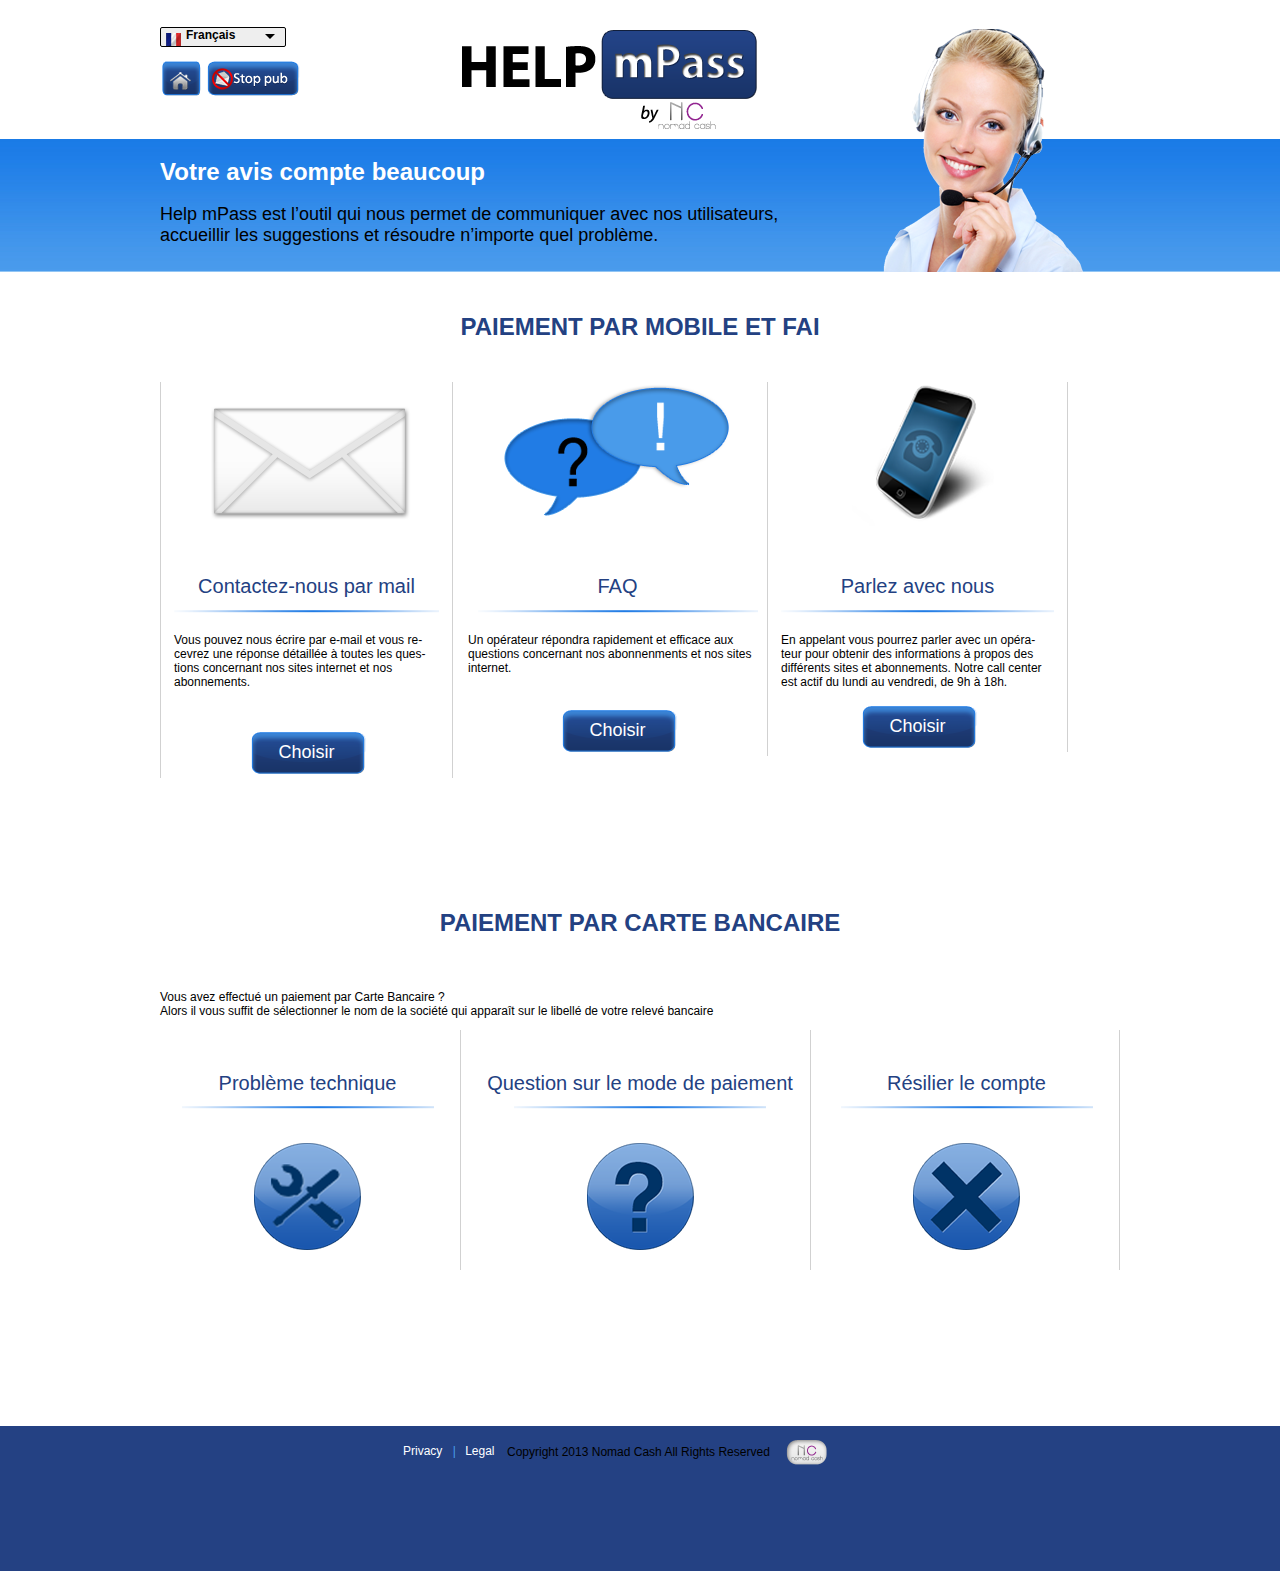
<file: mPass code new/index.html>
<!DOCTYPE html>

<!-- paulirish.com/2008/conditional-stylesheets-vs-css-hacks-answer-neither/ -->
<!--[if lt IE 7]> <html class="no-js lt-ie9 lt-ie8 lt-ie7" lang="fr"> <![endif]-->
<!--[if IE 7]>    <html class="no-js lt-ie9 lt-ie8" lang="fr"> <![endif]-->
<!--[if IE 8]>    <html class="no-js lt-ie9" lang="fr"> <![endif]-->
<!--[if gt IE 8]><!--> <html class="no-js" lang="fr"> <!--<![endif]-->

<head>
  <meta charset="utf-8" />


  <title>Help MPass</title>
  <link rel="stylesheet" href="css/style.css"  />

<!--<script type="text/javascript" src="http://maps.google.com/maps/api/js?sensor=false"></script>
  <script src="javascripts/googmal.js"></script>-->

  <!-- IE Fix for HTML5 Tags -->
  <!--[if lt IE 9]>
    <script src="http://html5shiv.googlecode.com/svn/trunk/html5.js"></script>
    <![endif]-->
    <link rel="stylesheet" href="css/lionbars.css" type="text/css" />
    <script src="js/jquery.scrollTo.js"></script>
    <script src="js/jquery.js"></script>
    <script src="js/script.js"></script>
    <!-- Se incluye la libreria de Jquery -->
    <script type="text/javascript" src="https://ajax.googleapis.com/ajax/libs/jquery/1.7.2/jquery.min.js"></script>
    <!-- Se incluye el plugin ddslick -->
    <script type="text/javascript" src="js/ddslick.js"></script>
    <!-- Se incluye el archivo que contiene los elementos para mostrar en el dropdown -->
    <script type="text/javascript" src="js/cargaDatos.js"></script>
    <script type="text/javascript">
//<![CDATA[

$(document).ready(function() {
  $("#navi a").click(function() {
    $.scrollTo($(this).attr("href"), "fast");
    return false;
  });
});

//]]>
</script>

</head>
<body>

	


  <div class="headerhaut">
    <div class="conect">
      <div class="styled-select">
        <div>

         <div id="dropdownBasico"></div>
	<!--	   <select class="select" title="Select one">
		<option><img src="img/fr.png" width="14" height="12" alt="France ">France</option>
		<option>us</option>
  </select>-->
</div>
</div>
<div class="but">
  <a href="index.html" title="Home">
    <img src="img/home.png" alt="Home" name="minim" width="43" height="39" id="minim">
  </a>

<!--<a  title="">
  <img src="img/Connexion.png" width="94" height="39" alt="Connexion">
  </a>
-->
<a  href="desinscription.html" title="Désinscription" >
  <img src="img/stop.png" width="94" height="39" alt="S'inscrire"></a>
</div>
</div>
<a href="index.html" title="help my pass">
 <img src="img/logo-helpmypass.png" width="313" height="102" alt="help my pass">
</a>
</div>

<header>

  <div class="accroche">
   <div class="texacc">
    <strong>Votre avis compte beaucoup</strong>
    <p>Help mPass est l’outil qui nous permet de communiquer avec  nos utilisateurs,<br>
     accueillir les suggestions et résoudre n’importe quel problème.</p>

   </div>

   <div class="hotesse">
     <img src="img/hotesse.png" width="200" height="244" alt="hotesse">
   </div>
 </div>




</header>


<div class="aide">

  <div class="titred">
    <strong class="paiement">Paiement par mobile et FAI</strong> 
  </div>


  <div id="choix" style="display: block;">
    <img src="img/Contat.png" alt="Contat" width="247" height="151">

    <h1>Contactez-nous par mail

      <img src="img/septitre.png" alt="séparation" width="280" height="8">

    </h1>
    <p>
      Vous pouvez nous écrire par e-mail et 
      vous recevrez une réponse détaillée à toutes 
      les questions concernant  nos sites internet et nos 
      abonnements.

    </p>

    <a  class="bymail">Choisir</a>
  </div><!-- Choix -->


  <div class="contactchat" >


    <img src="img/contatcchat.png" alt="contat par chat" width="247" height="151">

    <h1>FAQ
      <img src="img/septitre.png" alt="séparation" width="280" height="8">


    </h1>
    <p>
      Un opérateur répondra rapidement 
      et efficace  aux questions concernant nos 
      abonnenments et nos sites internet.
      </p>
	

    <a class="choisir">Choisir </a>

  </div >


  <div class="parleravec" style="display: block;">


    <img src="img/contactmail.png" alt="contat par chat" width="247" height="151">

    <h1>Parlez avec nous
      <img src="img/septitre.png" alt="séparation" width="280" height="8">


    </h1>
    <p>
      En appelant vous pourrez parler avec un 
      opérateur pour obtenir des informations à 
      propos des différents sites et abonnements.
      Notre call center est actif du lundi au vendredi,
      de 9h à 18h. 
    </p>

    <a class="bytel">Choisir </a>

  </div>


  <div class="formu" >
    <div class="mini">
      <div class="imgmini">


        <a class="bymailb" title="contact mail">
          <img src="img/minimail.png" width="45" height="30" alt="mail" id="minim">
        </a>

        <a class="bychat" title="FAQ">
          <img src="img/minichat.png" width="45" height="30" alt="Chat">
        </a>

        <a class="bytelbis" title="contact Téléphonique"> 
         <img src="img/minitel.png" width="45" height="30" alt="Portable">
       </a>
     </div>

   </div>
   <form class="form" action="" >

    <label class="nom">Nom :</label>  <input type="text" >

    <label class="nom">Prénom :</label>  <input type="text" >

    <label class="mail">Mail :</label> <input type="text" required>


    <label class="nom">Objet :</label>  <input type="text" >


    <label class="nom">Service :</label>  <input type="text" >


    <label class="nom">Identifiant  :</label> <input type="text" >

    <label class="nom">Message  :</label>
    <textarea name="" cols="25" rows="10"></textarea>
    <div class="clear"></div>
    <a href="#" >Envoyer</a>

  </form>

</div>


<div class="tel" >
  <div class="mini">
    <div class="imgmini">


      <a class="bymailb" >
        <img width="45" height="30" id="minim" alt="mail" src="img/minimail.png">
      </a>

      <a class="bychat">
        <img width="45" height="30" alt="Chat" src="img/minichat.png">
      </a>

      <a class="bytelbis">  <img width="45" height="30" alt="Portable" src="img/minitel.png">
      </a>


    </div>


  </div>
  
  <p  id="tel">
   <strong>Tel:  0805851515 </strong><br/> 
   Gratuit depuis un poste fixe
 </p>



 <p id="text">En appelant vous pourrez parler avec un opérateur pour obtenir des informations à propos des différents sites et abonnements. Notre call center est actif du lundi au vendredi de, 9h à 13h et de 14h à 18h. </p>


</div>


<div class="faq">

  <div class="minibis">
    <div class="imgmini">


      <a class="bymailb">
        <img width="45" height="30" id="minim" alt="mail" src="img/minimail.png">
      </a>

      <a class="bychat">
        <img width="45" height="30" alt="Chat" src="img/minichat.png">
      </a>

      <a class="bytelbis">  <img width="45" height="30" alt="Portable" src="img/minitel.png">
      </a>

    </div>

  </div>



  <div class="tout" id="content_1">
    Choisissez une catégorie :

    <br />
    <ul id="navi">
      <li><a href="#tech">Questions techniques</a></li>
      <li><a href="#Abonnement">Abonnement : Comprendre nos offres</a></li>
      <li><a href="#Résiliation">Résiliation : Comment me désabonner ?</a></li>
      <li><a href="#SMS publicitaires">SMS publicitaires : Comment se désinscrire ?</a></li>
      <li><a href="#diver">Divers</a></li>
    </ul>

    <h1 id="tech">Questions techniques</h1>
    <p>
      <strong>Comment télécharger des contenus ?</strong>
      <br /><br />
      La majorité des services mPass qui proposent des contenus VOD sont uniquement compatibles 
      Smartphones et Tablettes et disponibles en Streaming. 

      Il n'est malheureusement pas possible de télécharger des contenus sur les mobiles iPhone et 
      Android. Cette fonctionnalité est bridée par les constructeurs. 

      Afin que vous puissiez visionner plusieurs fois les contenus que vous avez achetés à l'acte, 
      vous pourrez les retrouver dans la rubrique «  Mon compte ». Il ne sera pas nécessaire de 
      renouveler votre paiement pour un contenu déjà acheté. </p>

      <p>
        <br />

        <strong>Comment savoir si mon mobile est compatible avec les contenus ?</strong>
        <br />
        <br />

        Nous nous efforçons de rendre compatibles nos produits avec le plus grand nombre de mobiles possibles.
        Il peut arriver cependant que des mobiles récents ne soient pas encore compatibles avec tous nos produits. Certains des services proposés par mPass ne sont pas compatibles avec les  anciens téléphones mobiles, mais uniquement  Smartphones de type IPhone et Androïd.
      </p>

      <h1  id="Abonnement">Abonnement : Comprendre nos offres</h1>
      <br /><br />


      <p>
        <strong>Je n’arrive pas à m’abonner</strong>

        <br /><br />

        Nous sommes désolés que vous ne puissiez pas vous inscrire à nos services mPass. Il y a plusieurs explications possibles :<br />
        <ul>
          <li>Si vous êtes un client Orange, SFR ou d’un autre opérateur et que vous utilisez des cartes prépayées, il se peut que vous n’ayez plus assez de crédit sur votre compte. Vous devez en effet disposer d’au moins 4,00 Euros sur votre compte pour pouvoir vous abonner. Si ce n’est pas le cas, rechargez votre compte et recommencez votre inscription sur le même lien Internet Mobile.</li>
          <li>	Si votre téléphone mobile vous a été fourni par votre entreprise, il se peut que l’accès à nos services ait été bloqué</li>
          <li>Un contrôle parental a pu être activé sur votre mobile.</li>
        </ul>
      </p>
      <p>
        <strong>Je pense être abonné mais je ne sais pas comment le vérifier </strong>
        <br/><br />
        Les services proposés par mPass ne sont pas tous des services par abonnement mais peuvent être également des services à l'acte. <br/><br/>
        Afin de vérifier qu'un abonnement à un ou plusieurs service(s) mPass soit bien en cours, il vous faut vérifier les points suivants :
        <br/>
        <ul>
          <li>Avez-vous identifié la mention mPass ou NCELL sur votre facture de téléphone mobile ?</li>

        </ul>
        Celui-ci peut apparaitre sous la forme « Abonnement Hebdo Internet Mobile » facturé 3,99 ou 4,00 Euros.
        Si la mention suivante apparait « Achats SMS+ » facturé 4,50 Euros ou 3 Euros, cela signifie que vous avez déjà consommé sur au moins un service mPass ou NCELL mais que vous n'êtes pas abonné. Ce mode de paiement n'étant utilisé sur nos services que pour des paiements à l'acte. 
        <ul>
          <li>	Avez-vous identifié le service mPass ou NCELL  sur votre facture de fournisseur d'accès Internet (FAI) ?</li>
        </ul>
        Si vous êtes abonné au service Club Zed, celui-ci est identifiable sur votre espace personnel de votre compte Internet. Pour cela, allez sur le site internetplus.fr et choisissez votre fournisseur d'accès.
        Pour toute information complémentaire sur les inscriptions par abonnements par SMS+, Internet+ Mobile ou Internet+ Box, veuillez consulter :<a href="http://www.infoconso-multimedia.fr/" target="_blank" title="infoconso-multimedia"> www.infoconso-multimedia.fr</a>.

      </p>



      <p>
        <strong>Si je ne suis ni abonné Orange, ni SFR, ni Bouygues, puis-je tout de même m'inscrire</strong>
        <br /><br />
        Les services mPass fonctionnent avec l'ensemble des opérateurs (Orange, SFR, Bouygues Télécom) et les MVNO (NRJ Mobile, Virgin Mobile, M6 mobile, Universal Music Mobile...) ainsi que les FAI (sous réserve d'éligibilité au modèle Abonnement). Mais aussi pour certains services vous pouvez vous m'abonner par CB (Carte Bancaire) .
      </p>
      <h1 id="Résiliation">Résiliation : Comment me désabonner ?</h1>

      <p>
        <br /><br />
        <strong>Je ne parviens pas à me désabonner du service</strong>
        <br /><br />
        Il existe trois modes d'inscription aux services mPass: inscriptions CB, Internet+ Mobile, Internet+ Box. Chaque mode d'inscription a des modalités de désinscription propres.<br/><br/>
        Consultez la rubrique Se Désabonner afin d'accéder à l'ensemble des informations concernant la désinscription.<br/><br/>
        En cas de problème ou si vous ne parveniez toujours pas à vous désinscrire, envoyez-nous un email à <a href="mailto:support@mpass.mobi ">support@mpass.mobi </a>, ou par téléphone au 0 805 85 15 15 (Gratuit depuis un poste fixe) en nous précisant le mode de facturation utilisé (CB, Internet+ Mobile, Internet+ Box), les justificatifs de paiement (facture du Client avec le détail concernant la commande concernée). Nos équipes traiteront votre demande dans les plus brefs délais.</p>



        <h1  id="SMS publicitaires" >SMS publicitaires : Comment se désinscrire ?</h1>
        <br /><br />
        <blockquote>
        	<p id="SMS publicitaires">
        		
        		<strong>Je ne souhaite plus recevoir de SMS publicitaires de la part de mPass:</strong>
        		<br /><br />
        		
        		Conformément à la loi n°78-17 Informatique, Fichiers et Libertés du 06 janvier 1978, vous pouvez vous désinscrire en saisissant votre numéro de mobile  <a title="Désinscription" href="desinscription.html">via ce lien</a> afin de ne plus recevoir de SMS publicitaires de la part de mPass.
        		Ou à partir de votre téléphone mobile vous pouvez directement par SMS répondre STOP au message reçu (N° court SMS en émetteur du SMS)
        		<br />
        		
        		<!-- <span>OU à partir de votre téléphone mobile vous pouvez directement par SMS répondre STOP 
            au message reçu (N° court SMS en émetteur du SMS) </span>
-->
        		
        		</p>
        	</blockquote>
<h1  id="diver">Divers</h1>
          <p>
            <strong>Mon enfant mineur s'est inscrit à votre service</strong>
            <br /><br />
            Nous n'avons pas les moyens techniques pour la totalité de nos services (hors services Adultes 18+) de vérifier l'âge de la personne qui s'abonne à notre service. C'est une information que seul l'opérateur mobile (Orange, SFR, Bouygues…) détient. Toutes nos publicités comportent la mention : « Service réservé exclusivement à un Public Majeur ».
            ». Des SMS sont également envoyés   par votre opérateur mobile (périodicité différente selon votre opérateur mobile) pour vous rappeler les modalités d'utilisation du service et de désinscription.
          </p>

          <p>
            <strong>Je souhaite m'inscrire via Internet au(x) services mPass, comment faire ?</strong>
            <br /><br />
            Pour toute commande effectuée sur Internet, et si votre fournisseur d'accès Internet le permet, vous pouvez utiliser le service Internet+ Box. 
            Lorsque vous effectuez votre commande par Internet+ Box il vous suffit de cliquer sur le contenu de votre choix, saisir votre numéro de mobile et valider votre commande. Internet+ Box c'est la facilité de paiement pour les internautes !
            <ul>

              <li>	Le paiement chaque fin de mois via votre facture Internet</li>
              <li>	La possibilité de vous désinscrire à n'importe quel moment en <a href="http://www.internetplus.fr/suivi-conso-Internet+/" title="Internet plus" target="_blank">cliquant ici</a></li>
              <li>		Aucune donnée personnelle à saisir (pas de numéro de carte bancaire)</li>
              <li>	Un accès direct à votre compte client via Internet</li>

            </ul>
          </p>





        </div>




      </div>

      <div class="clear"></div>
    </div><!--Aide-->

  </div>
  <div class="methodepai">
    <div class="titred">
      <strong class="paiement">Paiement par carte bancaire</strong>
    </div>


    <p>Vous avez effectué un paiement par Carte Bancaire ? <br>
Alors il vous suffit de sélectionner le nom de la société  qui apparaît sur le libellé de votre relevé bancaire</p>

<div class="paiement1">

        <h1>Problème technique 
          <img src="img/septitre2.png" alt="séparation" width="252" height="7"></h1>



          <a href="technique.html" id="questiontech"></a></div>



          <div class="paiement2">

            <h1>R&eacute;silier le compte
              <img src="img/septitre2.png" alt="séparation" width="252" height="7"></h1>

              <a href="resiliation.html" title="résiliation"
              id="resiliation">

            </a>

          </div>



          <div class="paiement3">

            <h1>Question sur le mode de paiement
              <img src="img/septitre2.png" alt="séparation" width="252" height="7"></h1>


              <a href="paiement.html" title="Question sur le mode de paiement" id="questionpaiement">
              </a>
            </div>

            <div class="clear"></div>

          </div><!--Fournisseur d'accès internet-->


          <footer>

           <div class="contenuefoot">
            <nav>
              <ul>
                        <li><a href="privacy.html" title="Privacy">Privacy</a> </li><span class="sep">|</span>
               <li><a href="legal.html" title="legal">Legal</a> </li>
             </ul>	
           </nav>

           <div class="copy">

            Copyright 2013  Nomad Cash All Rights Reserved &nbsp; &nbsp;
            <img src="img/logo-nomadcash.png" alt="Nomad Cash" width="47" height="25">
          </div>
        </div><!--contenuefoot -->

      </footer>
      <script type="text/javascript">

      $(document).ready(function() {

				//Dropdown Básico
				$('#dropdownBasico').ddslick({
					data: ddData,
					width: 126,
					imagePosition: "left",
					onSelected: function(data){
						//Llama función que hace algo
						//console.log(data);
					}
				});
			});

      </script>
      <script src="js/chosen.jquery.js" type="text/javascript"></script>

      <script src="js/jquery.lionbars.0.3.js"></script>
      <script>
		/*$('.box').lionbars({
			autohide: true,
			reachedBottom: function (callback) {
				var children = $(this).children().clone();
				$(this).append(children);
			}
		});*/
$('.tout').lionbars();

</script>
</body>
</html>
</file>
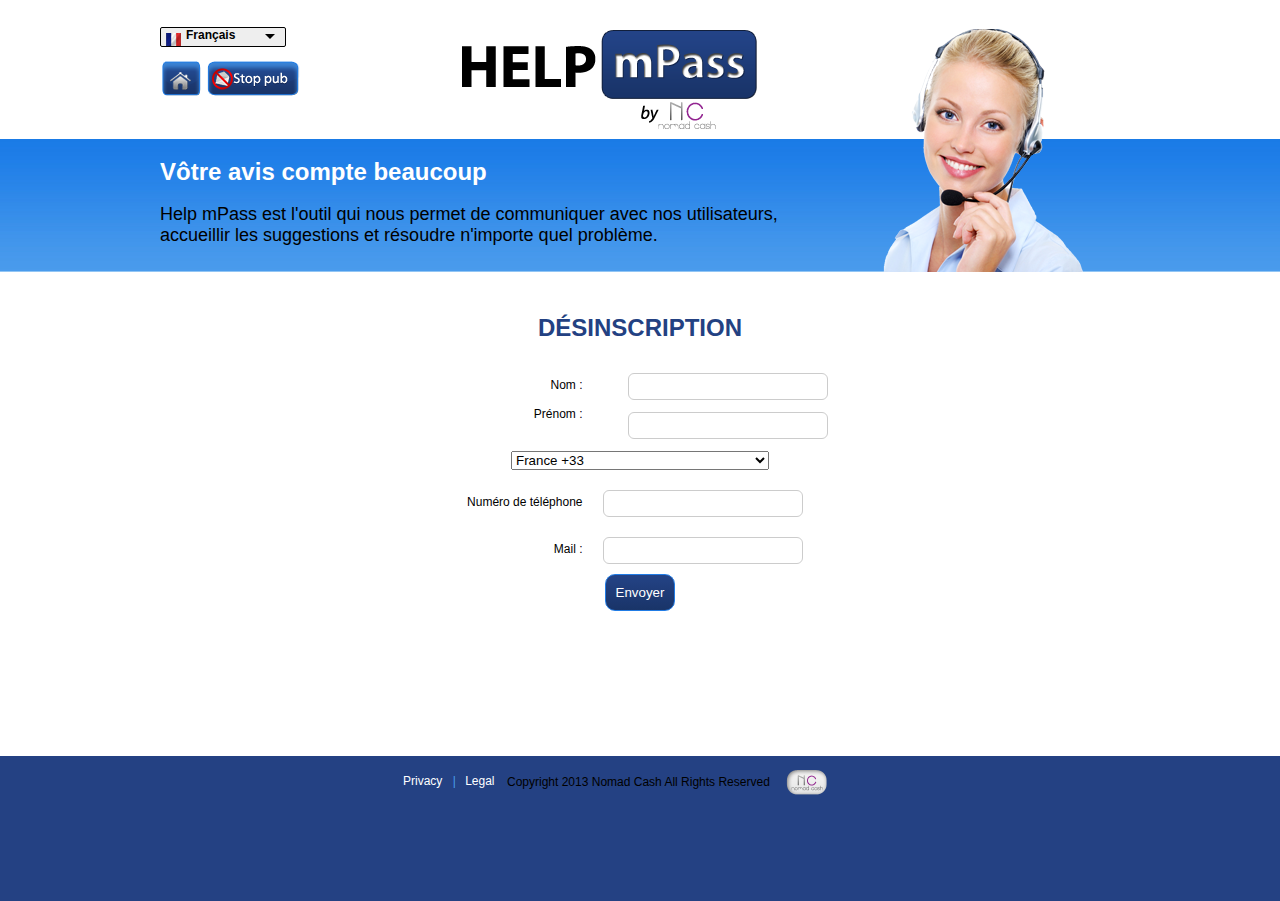
<file: mPass code new/desinscription.html>
<!DOCTYPE html>

<!-- paulirish.com/2008/conditional-stylesheets-vs-css-hacks-answer-neither/ -->
<!--[if lt IE 7]> <html class="no-js lt-ie9 lt-ie8 lt-ie7" lang="fr"> <![endif]-->
<!--[if IE 7]>    <html class="no-js lt-ie9 lt-ie8" lang="fr"> <![endif]-->
<!--[if IE 8]>    <html class="no-js lt-ie9" lang="fr"> <![endif]-->
<!--[if gt IE 8]><!--> <html class="no-js" lang="fr"> <!--<![endif]-->

<head>
  <meta charset="utf-8" />


  <title>Help MPass</title>
    <link rel="stylesheet" href="css/style.css"  />

<!--<script type="text/javascript" src="http://maps.google.com/maps/api/js?sensor=false"></script>
<script src="javascripts/googmal.js"></script>-->

  <!-- IE Fix for HTML5 Tags -->
  <!--[if lt IE 9]>
    <script src="http://html5shiv.googlecode.com/svn/trunk/html5.js"></script>
  <![endif]-->
	<link rel="stylesheet" href="css/lionbars.css" type="text/css" />
<script src="js/jquery.scrollTo.js"></script>
<script src="js/jquery.js"></script>
<script src="js/script.js"></script>
		<!-- Se incluye la libreria de Jquery -->
	<script type="text/javascript" src="https://ajax.googleapis.com/ajax/libs/jquery/1.7.2/jquery.min.js"></script>
		<!-- Se incluye el plugin ddslick -->
		<script type="text/javascript" src="js/ddslick.js"></script>
		<!-- Se incluye el archivo que contiene los elementos para mostrar en el dropdown -->
		<script type="text/javascript" src="js/cargaDatos.js"></script>
        <script type="text/javascript">
//<![CDATA[

  $(document).ready(function() {
      $("#navi a").click(function() {
        $.scrollTo($(this).attr("href"), "fast");
        return false;
      });
    });

//]]>
</script>
</head>


<body>


		
<div class="headerhaut">
  <div class="conect">
<div class="styled-select">
<div>

	<div id="dropdownBasico"></div>
	<!--	   <select class="select" title="Select one">
		<option><img src="img/fr.png" width="14" height="12" alt="France ">France</option>
		<option>us</option>
		</select>-->
	     </div>
		</div>
        <div class="but">
        <a href="index.html" title="Home">
  <img src="img/home.png" alt="Home" name="minim" width="43" height="39" id="minim">
  </a>

<!--<a  title="">
  <img src="img/Connexion.png" width="94" height="39" alt="Connexion">
  </a>-->
  
  <a  href="desinscription.html" title="Désinscription">
  <img src="img/stop.png" width="94" height="39" alt="S'inscrire"></a>
  </div>
  </div>
              <a href="index.html" title="help my pass">
			<img src="img/logo-helpmypass.png" width="313" height="102" alt="help my pass">
</a>
</div>


	<header>
			
<div class="accroche">
	<div class="texacc">
		<strong>Vôtre avis compte beaucoup</strong>
					<p>Help mPass est l'outil qui nous permet de communiquer avec  nos utilisateurs,<br>
					accueillir les suggestions et résoudre n'importe quel problème.</p>

				</div>
							
<div class="hotesse">
							<img src="img/hotesse.png" width="200" height="244" alt="hotesse">
				</div>
</div>




</header>

<div class="wrapper">


<h1><strong class="paiement">D&Eacute;sinscription</strong></h1>


<form action="" id="formdesinscriton">

    


    <label><span>Nom :</span></label>  <input  name="Nom" id="Nom" type="text" >

    <label><span>Prénom :</span></label>  <input  name="prenom" id="prenom" type="text" >
	

<div class="centre">
                    <select name="int_pref" id="int_pref">
                        <option value="+33" selected>	France +33					</option>
                        <option value="+377">	Principauté de Monaco +377			</option>
                        <option value="+44">	United Kingdom +44					</option>
                        <option value="+353">	Eire +353							</option>
                        <option value="+49">	Deutschland +49						</option>
                        <option value="+43">	Republik Österreich +43				</option>
                        <option value="+41">	Schweizerische Eidgenossenschaft +41</option>
                        <option value="+352">	Groussherzogtum Lëtzebuerg +352		</option>
                        <option value="+423">	Fürstentum Liechtenstein +423		</option>
                        <option value="+34">	Reino de España +34					</option>
                        <option value="+376">	Principat d'Andorra +376			</option>
                        <option value="+39">	Repubblica Italiana +39				</option>
                        <option value="+379">	Stato della Città del Vaticano +379	</option>
                        <option value="+31">	Koninkrijk der Nederlanden +31		</option>
                        <option value="+32">	België +32							</option>
                        <option value="+351">	República Portuguesa  +351			</option>
                    </select>
                </div>
				     <label ><span>Numéro de téléphone</span></label>
                <input name="mobile" id="mobile" type="tel" required>

	<label><span>Mail :</span></label>                 <input name="mail" id="mail" type="email" required>

   
   <div class="centre">
    
    <input type="submit"  value="Envoyer">
	</div>

  </form>





</div>







<footer>

			<div class="contenuefoot">
				<nav>
            <ul>
                         <li><a href="privacy.html" title="Privacy">Privacy</a> </li><span class="sep">|</span>
               <li><a href="legal.html" title="legal">Legal</a> </li>
            </ul>	
            	</nav>

            	<div class="copy">

            		Copyright 2013  Nomad Cash All Rights Reserved &nbsp; &nbsp;
            		<img src="img/logo-nomadcash.png" alt="Nomad Cash" width="47" height="25">
            	</div>
			</div><!--contenuefoot -->
	<script type="text/javascript">
			
			$(document).ready(function() {
				
				//Dropdown Básico
				$('#dropdownBasico').ddslick({
					data: ddData,
					width: 126,
					imagePosition: "left",
					onSelected: function(data){
						//Llama función que hace algo
						//console.log(data);
					}
				});
			});
			
		</script>
  <script src="js/chosen.jquery.js" type="text/javascript"></script>
 
	<script src="js/jquery.lionbars.0.3.js"></script>
    <script>
		/*$('.box').lionbars({
			autohide: true,
			reachedBottom: function (callback) {
				var children = $(this).children().clone();
				$(this).append(children);
			}
		});*/
		$('.tout').lionbars();

	</script>
</footer>
</body>
</html>
</file>
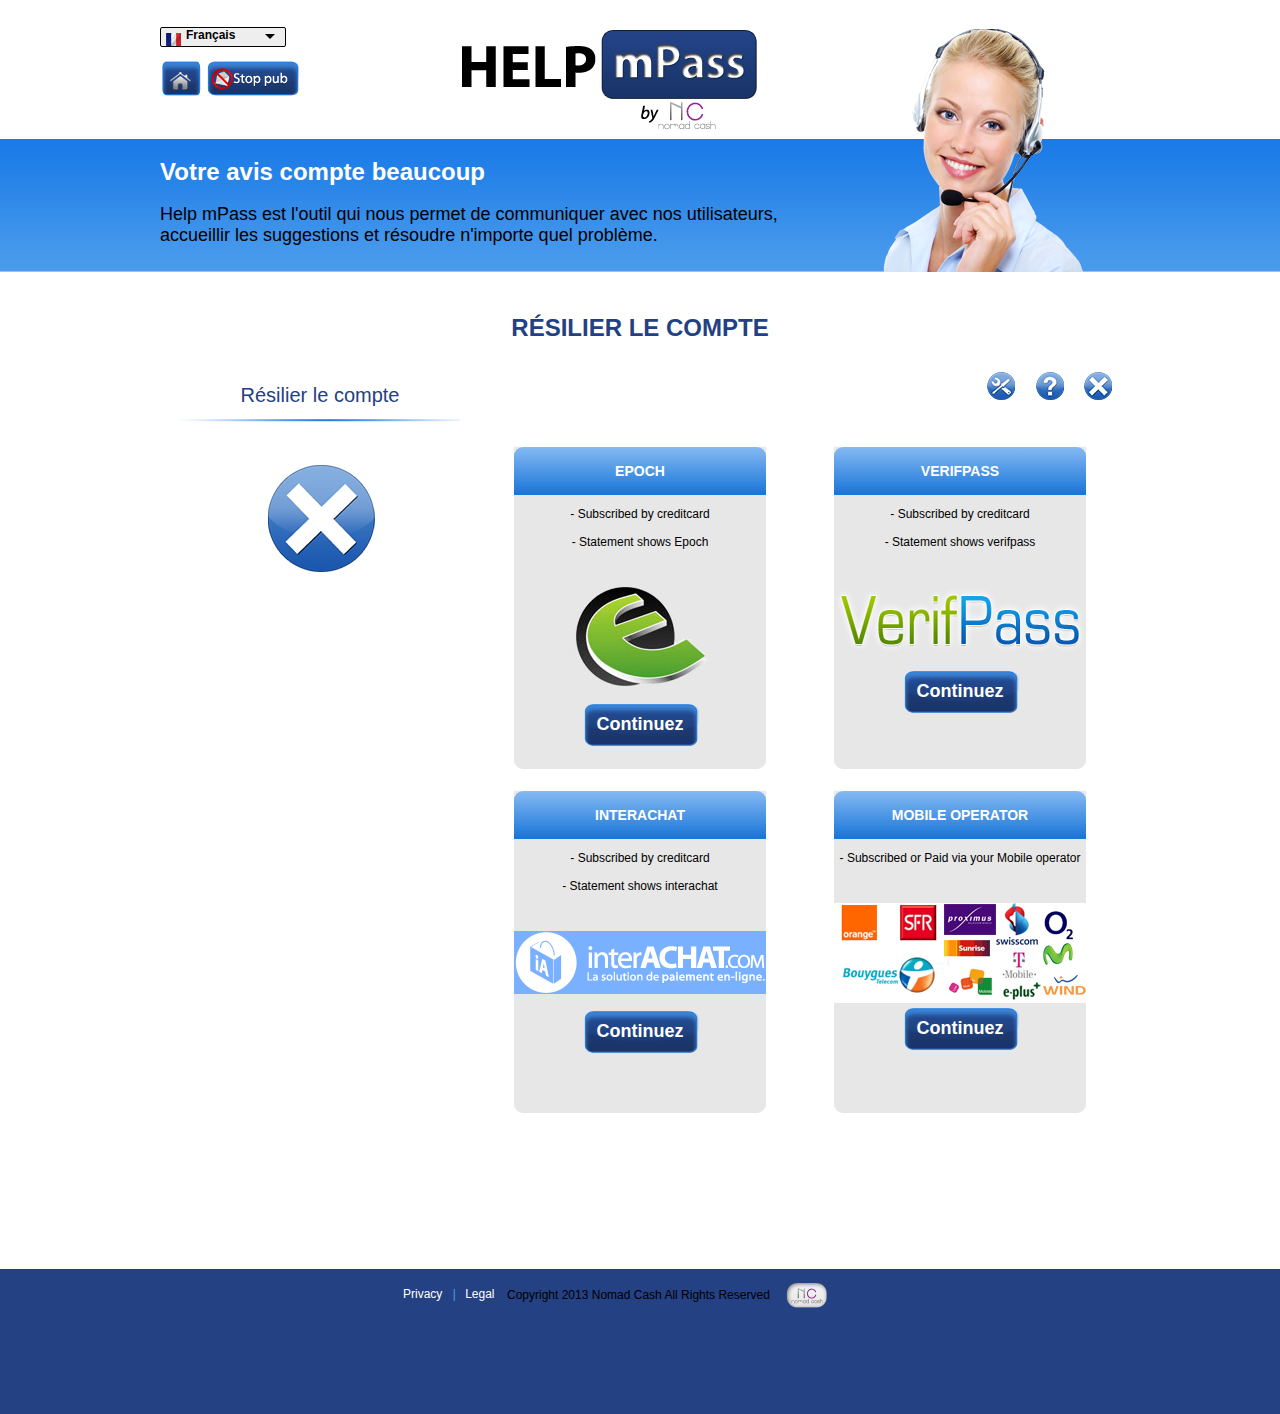
<file: mPass code new/resiliation.html>
<!DOCTYPE html>

<!-- paulirish.com/2008/conditional-stylesheets-vs-css-hacks-answer-neither/ -->
<!--[if lt IE 7]> <html class="no-js lt-ie9 lt-ie8 lt-ie7" lang="fr"> <![endif]-->
<!--[if IE 7]>    <html class="no-js lt-ie9 lt-ie8" lang="fr"> <![endif]-->
<!--[if IE 8]>    <html class="no-js lt-ie9" lang="fr"> <![endif]-->
<!--[if gt IE 8]><!--> <html class="no-js" lang="fr"> <!--<![endif]-->

<head>
  <meta charset="utf-8" />


  <title>Help MPass</title>
    <link rel="stylesheet" href="css/style.css"  />

<!--<script type="text/javascript" src="http://maps.google.com/maps/api/js?sensor=false"></script>
<script src="javascripts/googmal.js"></script>-->

  <!-- IE Fix for HTML5 Tags -->
  <!--[if lt IE 9]>
    <script src="http://html5shiv.googlecode.com/svn/trunk/html5.js"></script>
  <![endif]-->
	<link rel="stylesheet" href="css/lionbars.css" type="text/css" />
<script src="js/jquery.scrollTo.js"></script>
<script src="js/jquery.js"></script>
<script src="js/script.js"></script>
		<!-- Se incluye la libreria de Jquery -->
	<script type="text/javascript" src="https://ajax.googleapis.com/ajax/libs/jquery/1.7.2/jquery.min.js"></script>
		<!-- Se incluye el plugin ddslick -->
		<script type="text/javascript" src="js/ddslick.js"></script>
		<!-- Se incluye el archivo que contiene los elementos para mostrar en el dropdown -->
		<script type="text/javascript" src="js/cargaDatos.js"></script>
        <script type="text/javascript">
//<![CDATA[

  $(document).ready(function() {
      $("#navi a").click(function() {
        $.scrollTo($(this).attr("href"), "fast");
        return false;
      });
    });

//]]>
</script>
</head>


<body>


		
<div class="headerhaut">
  <div class="conect">
<div class="styled-select">
<div>

	<div id="dropdownBasico"></div>
	<!--	   <select class="select" title="Select one">
		<option><img src="img/fr.png" width="14" height="12" alt="France ">France</option>
		<option>us</option>
		</select>-->
	     </div>
		</div>
        <div class="but">
        <a href="index.html" title="Home">
  <img src="img/home.png" alt="Home" name="minim" width="43" height="39" id="minim">
  </a>

<!--<a  title="">
  <img src="img/Connexion.png" width="94" height="39" alt="Connexion">
  </a>-->
  
  <a  href="desinscription.html" title="Désinscription">
  <img src="img/stop.png" width="94" height="39" alt="S'inscrire"></a>
  </div>
  </div>
              <a href="index.html" title="help my pass">
			<img src="img/logo-helpmypass.png" width="313" height="102" alt="help my pass">
</a>
</div>


	<header>
		<div class="accroche">
			<div class="texacc"> <strong>Votre avis compte beaucoup</strong>
				<p>Help mPass est l'outil qui nous permet de communiquer avec  nos utilisateurs,<br>
					accueillir les suggestions et résoudre n'importe quel problème.</p>
			</div>
			<div class="hotesse"> <img src="img/hotesse.png" width="200" height="244" alt="hotesse"> </div>
		</div>
	</header>

<div class="wrapper">


<h1><strong class="paiement">R&Eacute;silier le compte</strong></h1>
<div class="question">
		<h1>R&eacute;silier le compte<img width="280" height="8" alt="séparation" src="img/septitre.png">
			
			
</h1>
 <p><img width="247" height="151" alt="Supprimer son compte" src="img/icone-resil.png" class="imgpaiement"></p>

<a class="choisir" style="display: none;">Choisir </a>

	
	
	
	
	</div>
	<div class="navcartebancaire">


<a href="technique.html" target="_self" >
  <img width="45" height="30" src="img/icone-mini-pb.png" alt="mail" id="minim">
  </a>
  
<a href="paiement.html" target="_self" >
  <img width="45" height="30" src="img/icone-mini-quest.png" alt="Chat">
  </a>
  
<a href="resiliation.html" target="_self" >  <img width="45" height="30" src="img/icone-mini-resil.png" alt="Portable">
  </a>

</div>


<div class="boxoperateur">

<div id="operateur">

<div class="titreoperateur">Epoch</div>




<p>- Subscribed by creditcard<br>
	<br>
- Statement shows Epoch</p>
<p>&nbsp;</p>
<p><img src="img/epoch_logo.jpg" width="151" height="100" alt="Epoch"></p>

<a href="https://epoch.com/fr/index.html" title="Epoch"  target="_blank" id="btcontinuez">Continuez</a>
</div>




<div id="operateur">

<div class="titreoperateur">verifpass</div>




<p>- Subscribed by creditcard<br>
	<br>
- Statement shows verifpass</p>
<p>&nbsp;</p>
<p><img src="img/logo-verifpass.png" width="252" height="67" alt="verifpass"></p>
<a href="https://www.verifpass.com/" title="verifpass"  target="_blank" id="btcontinuez">Continuez</a>
</div>


<div id="operateur">

<div class="titreoperateur">interachat</div>




<p>- Subscribed by creditcard<br>
	<br>
- Statement shows interachat</p>
<p>&nbsp;</p>
<p><img src="img/interachat.gif" width="252" height="63" alt="interachat"></p>
<a href="http://www.interachat.com/contact.php" title="interachat"  target="_blank" id="btcontinuez">Continuez</a>
</div>


<div id="operateur">

<div class="titreoperateur">MOBILE OPERATOR</div>




<p>- Subscribed or Paid via your Mobile operator</p>
<p>&nbsp;</p>
<a href="index.html" title=""><img src="img/operateurmobile.png" width="252" height="100" alt="Opérateur mobile"></a>
<br />
<a href="index.html" title="Epoch"  target="_blank" id="btcontinuez">Continuez</a>

</div>

</div>

<div class="clear"></div>

</div>







<footer>

			<div class="contenuefoot">
				<nav>
            <ul>
            	             <li><a href="privacy.html" title="Privacy">Privacy</a> </li><span class="sep">|</span>
               <li><a href="legal.html" title="legal">Legal</a> </li>
            </ul>	
			
			<div class="copy">

            		Copyright 2013  Nomad Cash All Rights Reserved &nbsp; &nbsp;
            		<img src="img/logo-nomadcash.png" alt="Nomad Cash" width="47" height="25">
            	</div>
            	</nav>

            	
			</div><!--contenuefoot -->
	<script type="text/javascript">
			
			$(document).ready(function() {
				
				//Dropdown Básico
				$('#dropdownBasico').ddslick({
					data: ddData,
					width: 126,
					imagePosition: "left",
					onSelected: function(data){
						//Llama función que hace algo
						//console.log(data);
					}
				});
			});
			
		</script>
  <script src="js/chosen.jquery.js" type="text/javascript"></script>
 
	<script src="js/jquery.lionbars.0.3.js"></script>
    <script>
		/*$('.box').lionbars({
			autohide: true,
			reachedBottom: function (callback) {
				var children = $(this).children().clone();
				$(this).append(children);
			}
		});*/
		$('.tout').lionbars();

	</script>
</footer>
</body>
</html>
</file>
<file: mPass code new/css/style.css>
/*
 * www.KNACSS.com V2.2 @author: Raphael Goetter, Alsacreations
 * Licence CC-BY http://creativecommons.org/licenses/by/3.0/fr/
 */


/* ----------------------------- */
/* summary */
/* ----------------------------- */
/*
1- colors
2- reset
3- layout and modules
4- header
5- sidebar
6- footer
7- forms
8- main
9- iefix
10- print
11- desktop medias
12- mobile
*/

/* ----------------------------- */
/* ==colors */
/* ----------------------------- */


/* ----------------------------- */
/* ==reset */
/* ----------------------------- */

/* base font-size corresponds to 10px and is adapted to rem unit */

html {
	font-size: 12px;
}
body {
	background-color: #fff;
	color: #000;
	font-family:  helvetica, arial, sans-serif;
	font-size: 12px; /* equiv 14px */
	
}

/* font-sizing for content */
/* preserve vertical-rythm, thanks to http://soqr.fr/vertical-rhythm/ */
p,
ul,
ol,
dl,
blockquote,
pre,
td,
th,
label,
textarea {
	font-size: 1em; /* equiv 14px */


}
h1, .h1-like {
	font-size: 20px; /* equiv 26px */
	font-weight: normal;
	margin: 42px 0 21px 0;
	color:#234182;
}
h2, .h2-like {
	font-size: 1.7143em; /* equiv 24px */
	font-weight: normal;
	line-height: 1.75em;
	margin: 42px 0 21px 0;
}
h3, .h3-like {
	font-size: 1.5714em; /* equiv 22px */
	font-weight: normal;
	line-height: 1.909em;
	margin: 42px 0 21px 0;
}
h4, .h4-like {
	font-size: 1.4286em; /* equiv 20px */
	font-weight: normal;
	line-height: 1.05em;
	margin: 42px 0 21px 0;
}
h5, .h5-like {
	font-size: 1.2857em; /* equiv 18px */
	font-weight: normal;
	line-height: 1.1667em;
	margin: 42px 0 21px 0;
}
h6, .h6-like {
	font-size: 1.1429em; /* equiv 16px */
	font-weight: normal;
	line-height: 1.3125em;
	margin: 42px 0 21px 0;
}


/* soft reset */
html,
body,
label {
	margin: 0;
	padding: 0;
}

code,
pre,
samp {
	white-space: pre-wrap;
	font-family: consolas, 'DejaVu Sans Mono', courier, monospace;
}
code { line-height: 1em; }
table { margin-bottom: 21px; }
.m-reset { margin: 0 !important; }
.p-reset { padding: 0 !important; }



/* avoid margins on nested elements */
li p,
li ul,
li ol {
	margin-top: 0;
	margin-bottom: 0;
}

/* HTML5 tags */
article, aside, details, figcaption, figure, footer, header, hgroup, nav, section {
	display: block;
}

/* max values */
img, table, td, blockquote, code, pre, textarea, input, object, video {
	max-width: 100%;
	height: auto;
}

/* you shall not pass */
textarea, table, td, th, code, pre, samp, div, p {
	word-wrap: break-word;
	-webkit-hyphens: auto;
	-moz-hyphens: auto;
	-ms-hyphens: auto;
	-o-hyphens: auto;
	hyphens: auto;
	/* [disabled]background-color: #363636; */
}

/* pictures */
img {
	width: auto;
	vertical-align: middle;
}
a img { border: 0; }


/* ----------------------------- */
/* ==layout and modules */
/* ----------------------------- */

/* switching box model for all elements */
* {
	-webkit-box-sizing: border-box;
	-moz-box-sizing: border-box;
	box-sizing: border-box;
}

/* float layout */
/* ----------- */

/* block that can contain several .mod , can contain floats */
.line {}

/* module, contains floats */
.mod { padding: 14px; }

/* generaly inside .mod, can contain .item */
.items {}

/* fluid, contains floats, can be placed next to a float */
.item { overflow: hidden; }

/* table layout */
/* ------------------ */
.row {
	display: table;
	table-layout: fixed;
	width: 100%;
}
.row > *,
.col {
	display: table-cell;
	vertical-align: top;
	padding: 14px;
}

/* blocks that needs to be placed under floats */
.clear,
.line,
.row {
	clear: both;
}

/* blocks that can contain floats */
.clearfix:before, .clearfix:after,
.line:before, .line:after,
.mod:before, .mod:after {
	content: "";
	display: table;
}
.clearfix:after,
.line:after,
.mod:after {
	clear: both;
}


/* ----------------------------- */
/* ==header */


header{
width: 100%;
margin: auto;
background: url("../img/headerhaut.jpg") repeat-x;
height: 133px;
}

#tel{
	/* [disabled]font-weight:bold; */
	text-align:center;
	font-size:14px;
	
}

.headerhaut{
width: 960px;
margin: auto;
  padding-top: 27px;
  padding-bottom: 10px;
}

.accroche{
width: 960px;
margin: auto;
position: relative;
font-size: 18px;
}

.accroche strong{
font-size: 24px;
color: #ffffff;

}

.texacc{
	width: 640px;
	float: left;
	padding-top: 19px;
}

.hotesse{
float: right;
width:200px; 
height:244px;
position: absolute;
    left: 723px;
  top: -110px;
}


.titred{
	margin: auto;
	display:block;
	width: 960px;
	text-align:  center;
	font-size: 24px;
	padding: 41px 0 41px 0;

}
.titredd{
	margin: auto;
	display:none;
	width: 960px;
	text-align:  center;
	font-size: 24px;
	padding: 41px 0 41px 0;

}

strong.paiement{
	color: #234182;
	font-size: 24px;
	text-transform: uppercase;
}

h1{
	margin-bottom: 0;
}

.aide{
	width: 960px;
	margin: auto;
	margin-bottom: 90px;
}

.aide p{
	display: block;
	font-size: 12px;
	margin-right: 5px;
	/*margin-bottom:38px;*/
	text-align: left;
}


#text{
   padding-left: 315px;	
	
}
   #choix{
   
    float: left;
 display:block;
    margin-right: 15px;
    padding: 0 13px 0;
    width: 293px;
    text-align: center;
    border-right: 1px solid #d1d1d1;
    border-left: 1px solid #d1d1d1;

}

 #choix a{
display: block;
background: url("../img/bt.png") no-repeat;
padding-top: 15px;
  text-align:center;
width: 122px;
height: 51px;
margin: auto;
color:#FFF;
font-size:18px;
cursor:pointer;
}





#choix a:hover{
	text-decoration:none;
	color:#499bea;
}





#btcontinuez {
display: block;
color:#FFF;
background: url("../img/bt.png") no-repeat;
padding-top: 15px;
  text-align:center;
width: 122px;
height: 51px;
margin: auto;
font-size:18px;
cursor:pointer;
text-decoration:none;
}





#operateur a:hover{
	
	text-decoration:none;
	color:#499bea;
}



#questiontech{
	width:115px;
	height:107px;
	display:block;
		margin:25px auto;
	background:url(../img/technique.png) no-repeat;
}

#questiontech:hover{
background-position: 0 -107px;
}

#questionpaiement{
	width:115px;
		margin:25px auto;
	height:107px;
	display:block;
	background:url(../img/paimentquestion.png) no-repeat;
}

#questionpaiement:hover{
background-position: 0 -107px;
}

#resiliation{
width:115px;
	height:107px;
	display:block;
	background:url(../img/resiliation.png) no-repeat;
	margin:25px auto;
}

#resiliation:hover{
background-position: 0 -107px;
}




#choix p {
	margin-bottom:38px;
	text-align: left;
}



.contactchat{
display:block;
    float: left;
    /*margin-right: 15px;*/
  /*padding: 0 13px 0;*/
    width: 300px;
    text-align: center;
   border-right: 1px solid #d1d1d1;
 
}
.tout, .contactchat {display:table-cell;}


.contactchat a{
display: block;
background: url("../img/bt.png") no-repeat;
padding-top: 15px;
  text-align:center;
width: 122px;
height: 51px;
margin: auto;
color:#FFF;
font-size:18px;
cursor:pointer;
text-decoration:none;
 margin-top: /*17px*/30px;
}

.contactchat a:hover{
	color:#499bea;
	
}






.methodepai{
	width:960px;
	margin:auto;
	margin-bottom: 156px;
	text-align: center;
}

.methodepai p{
	text-align:left;
}


/* all form DIVs have position property set to relative so we can easily position newly created SPAN */
form div{position:relative;} 

/* setting the width and height of the SELECT element to match the replacing graphics */
select.select{
		position:relative;
		z-index:10;
		width:166px !important;
		height:26px !important;
		line-height:26px;
		
}

/* dynamically created SPAN, placed below the SELECT */
span.select{
	position:absolute;
	bottom:0;
	float:left;
	left:0;
	width:166px;
	height:26px;
	line-height:26px;
	text-indent:10px;
	 background: url("../img/select.png") no-repeat 0 0;
	cursor:default;
	z-index:1;
	}


.parleravec{
display:block;
    float: left;

    padding: 0 13px 0;
    width: 300px;
    text-align: center;
    border-right: 1px solid #d1d1d1;
}


.parleravec a{
display: block;
background: url("../img/bt.png") no-repeat;
padding-top: 15px;
  text-align:center;
width: 122px;
height: 51px;
margin: auto;
color:#FFF;
font-size:18px;
cursor:pointer;
}

.parleravec a:hover{
color:#499bea;	
}



.formu{
width:960px;
display:none;
margin-bottom:11px;
}

#formdesinscriton{
	width:375px;
	margin: 11px auto;
	/* [disabled]text-align:left; */
}

 #formdesinscriton label {
	width:40%;
	display: block;
	padding:10px 0 10px 0;
}


label span {
	float:left;
	clear:left;
	width:100%;
	text-align:right;
	padding:15px 20px 0 5px;
}

#formdesinscriton input[type=text], input[type=tel], input[type=email] {
	padding:5px 5px;
	width:200px;
	webkit-border-radius:6px;
	-moz-border-radius:6px;
	border-radius:6px;
	border:1px solid #ccc;
	-webkit-transition: all .6s ease-in;
	-moz-transition: all 1s ease-in;
    -o-transition: all .6s ease-in;
    transition: all .6s ease-in;
	background:#ffffff;
}

#formdesinscriton  input[type=submit]{
 padding: 10px 10px 10px 10px;
    border: 1px solid #217ce5;
	color:#FFF;
    text-decoration: none;
    border-radius: 10px;
    -moz-border-radius: 10px;
    -webkit-border-radius: 10px;
 
  background: #244386; /* Old browsers */
background: -moz-linear-gradient(top, #244386 0%, #193468 100%); /* FF3.6+ */
background: -webkit-gradient(linear, left top, left bottom, color-stop(0%,#244386), color-stop(100%,#193468)); /* Chrome,Safari4+ */
background: -webkit-linear-gradient(top, #244386 0%,#193468 100%); /* Chrome10+,Safari5.1+ */
background: -o-linear-gradient(top, #244386 0%,#193468 100%); /* Opera 11.10+ */
background: -ms-linear-gradient(top, #244386 0%,#193468 100%); /* IE10+ */
background: linear-gradient(to bottom, #244386 0%,#193468 100%); /* W3C */
filter: progid:DXImageTransform.Microsoft.gradient( startColorstr='#244386', endColorstr='#193468',GradientType=0 ); /* IE6-9 */
    cursor: pointer;	
}



.centre{
	display:block;
	clear:both;
	width:auto;
	margin:10px auto 0 auto;
	text-align:center;
}



.tel{
	width:960px;
display:none;	
}


.faq{
	width:896px;
display:none;	
/*overflow: auto;*/
}

.tout{
 border-left: 1px solid #D1D1D1;
 
	 padding-left:10px;
	display:none;
 -webkit-box-sizing:border-box; -moz-box-sizing:border-box; box-sizing:border-box;
/*  height: 380px;*/
    overflow: hidden;
 position:relative;
  margin-top: 20px;
    width: 534px;
}

.tout strong{
	 color: #499BEA;
    font-weight: bold;
    font-size: 14px;
}

.tout span{
color:#ff0000;
font-weight:bold;	
	
}

label.nom {
    margin: auto;
    padding-left: 3px;
	width:250px;
	float:left;
	margin-bottom:12px;
}

label.mail {
    margin: auto;
    padding-left: 3px;
	width:250px;
	float:left;
	margin-bottom:12px;
}


.dd-option-text{ 
   margin: auto;
    padding-left: 3px;
	width:69px;
	float:left;

}


.dd-selected-text{
	padding-top:10px;	
	
	
}

input[type="text"]{
	width:306px;
	border:1px solid #c4c4c4;
	-moz-border-radius-topleft: 5px;
-moz-border-radius-topright:5px;
-moz-border-radius-bottomleft:5px;
-moz-border-radius-bottomright:5px;
-webkit-border-top-left-radius:5px;
-webkit-border-top-right-radius:5px;
-webkit-border-bottom-left-radius:5px;
-webkit-border-bottom-right-radius:5px;
border-top-left-radius:5px;
border-top-right-radius:5px;
border-bottom-left-radius:5px;
border-bottom-right-radius:5px;
float:right;
margin-bottom:12px;
}


textarea{
	width:306px;
	border:1px solid #c4c4c4;
	-moz-border-radius-topleft: 5px;
-moz-border-radius-topright:5px;
-moz-border-radius-bottomleft:5px;
-moz-border-radius-bottomright:5px;
-webkit-border-top-left-radius:5px;
-webkit-border-top-right-radius:5px;
-webkit-border-bottom-left-radius:5px;
-webkit-border-bottom-right-radius:5px;
border-top-left-radius:5px;
border-top-right-radius:5px;
border-bottom-left-radius:5px;
border-bottom-right-radius:5px;
float:right;
	
}

.mini{
float:right;
height:45px;
width:642px;	
	}


.minibis{
	 left: 213px;
	 height:65px;
width:642px;	
position:relative;
	
}




.imgmini{
width:142px;
float:right;	
	height:45px;
}

.imgmini a{
	cursor:pointer;
}


.form{
	margin-top:9px auto;
	width: 896px;

}




.form  a{
	display: block;
background: url("../img/bt.png") no-repeat;
padding-top: 19px;
  text-align:center;
width: 122px;
height: 51px;
margin: auto;
color:#FFF;
float:right;
text-decoration:none;
	
}


.modepaie{
	 background: url("../img/bt.png") no-repeat scroll 0 0 transparent;
    color: #FFFFFF;
    cursor: pointer;
    display: block;
    font-size: 18px;
    height: 51px;
    margin: auto;
    padding-top: 15px;
    text-align: center;
    width: 122px;
}


 .paiement1 a:hover{
color:#499bea;
}
.paiement2 a:hover{
color:#499bea;
}


.wrapper{
	width:960px;
	margin:0 auto 145px;
}

.wrapper h1 {
	text-align:center;
	/* [disabled]text-transform:uppercase; */
}
.wrapper  a {
	color:#234182;
	text-decoration:none;
	font-weight:bold;
}

.wrapper  a:hover{
	color:#15264c;
}
.blocdroit{
	float:right;
   margin-right: 373px;
    width: 213px;
font-size:14px;
	
}

#envoi{
background: url("../img/bt.png") no-repeat scroll 0 0 transparent;
    color: #FFFFFF;
    display: block;
    height: 51px;
    margin: auto;
    padding-top: 19px;
    text-align: center;
    text-decoration: none;
    width: 122px;
}

#operateur{
	width:252px;
	height:322px;
	margin:11px 34px;
	background-color: #E7E7E7;
	text-align: center;
	border:none 0px #000000;
	-moz-border-radius-topleft: 0px;
	-moz-border-radius-topright:0px;
	-moz-border-radius-bottomleft:9px;
	-moz-border-radius-bottomright:9px;
	-webkit-border-top-left-radius:0px;
	-webkit-border-top-right-radius:0px;
	-webkit-border-bottom-left-radius:9px;
	-webkit-border-bottom-right-radius:9px;
	border-top-left-radius:0px;
	border-top-right-radius:0px;
	border-bottom-left-radius:9px;
	border-bottom-right-radius:9px;
	float: left;
}


.titreoperateur{
	width:252px;
	background: #85baf2; /* Old browsers */
background: -moz-linear-gradient(top, #85baf2 0%, #1774d8 100%); /* FF3.6+ */
background: -webkit-gradient(linear, left top, left bottom, color-stop(0%,#85baf2), color-stop(100%,#1774d8)); /* Chrome,Safari4+ */
background: -webkit-linear-gradient(top, #85baf2 0%,#1774d8 100%); /* Chrome10+,Safari5.1+ */
background: -o-linear-gradient(top, #85baf2 0%,#1774d8 100%); /* Opera 11.10+ */
background: -ms-linear-gradient(top, #85baf2 0%,#1774d8 100%); /* IE10+ */
background: linear-gradient(to bottom, #85baf2 0%,#1774d8 100%); /* W3C */
filter: progid:DXImageTransform.Microsoft.gradient( startColorstr='#85baf2', endColorstr='#1774d8',GradientType=0 ); /* IE6-9 */
	padding:16px 0;
	font-weight:bold;
	text-transform:uppercase;
	color:#FFF;
	font-size:14px;
	

    border:none 0px #000000;
    -moz-border-radius-topleft: 9px;
    -moz-border-radius-topright:9px;
    -moz-border-radius-bottomleft:0px;
    -moz-border-radius-bottomright:0px;
    -webkit-border-top-left-radius:9px;
    -webkit-border-top-right-radius:9px;
    -webkit-border-bottom-left-radius:0px;
    -webkit-border-bottom-right-radius:0px;
    border-top-left-radius:9px;
    border-top-right-radius:9px;
    border-bottom-left-radius:0px;
    border-bottom-right-radius:0px;


}
/* ----------------------------- */

/* ----------------------------- */
/* ==sidebar */
/* ----------------------------- */

/* ----------------------------- */
/* ==footer */




footer{
background: url("../img/footer.jpg") repeat-x;
width: 100%;
height: 145px;
}

.contenuefoot{
	width: 960px;
	margin: auto;
	height: 145px;
}


/* Nav FOOTER */

nav ul{
	list-style: none;
	margin: 0;
	padding: 0;
	width: 103px;
	margin: auto;
	float:left;
	color: #ffffff;
	padding-top: 18px;
	  margin-left: 243px;
	/* [disabled]margin-bottom: 71px; */
}


nav ul li{
	display: inline ;
				margin-right: 1px ;

}



nav ul li a{

				text-align: center ;
				text-decoration: none ;
				color:#FFF;
				}

	
			nav li a:hover, nav li a:focus, nav li a:active {
				text-decoration: underline ;
				}

			nav	.sep{
				color: #499bea;
				margin: 0 6px 0;
			}

				.copy{
	width: 370px;
	/* [disabled]margin: auto; */
	margin-right: 243px;
	float: right;
	padding: 14px 0 0;

				}

.conect{
width:290px;
margin:auto;	
float:left;
	
}

.but{
	width:253px;
	float:left;
	margin-top: 12px;
	}


.paiement1 {
	float: left;
	width: 301px;
	padding-right:5px;
	height:240px;
	/* [disabled]margin-left: 10px; */
	border-right:1px solid #d1d1d1;
	text-align: center;
}


.paiement2 {
	   border-left: 1px solid #D1D1D1;
	border-right:1px solid #d1d1d1;
	float: right;
	width: 310px;
	height:240px;
	margin-left: 15px;
	padding-left:3px;
	/* [disabled]padding-right:3px; */
}

.paiement3 {
	float: right;
	width: 310px;
	
	
	height:240px;
	/* [disabled]margin-right: 200px; */
}





/* ----------------------------- */

/* ----------------------------- */
/* ==forms */
/* ----------------------------- */

form,
fieldset {
	border: none;
}
input,
button,
select,
label {
	/* [disabled]vertical-align: middle; */ /* @bugfix alignment */
}


.but a{
	text-decoration:none;
}

 .questionteck{
	font-weight:bold;
	/* [disabled]text-transform:uppercase; */
	color:#499BEA;
	/* [disabled]margin-bottom: 15px; */
	font-size: 18px;
}


.question{
	width:320px;
	float:left;
	text-align:center;
}


.textquestion{
	width:630px;
	padding-left:10px;
	float:left;
}

.navcartebancaire{
	width:523px;
	text-align:right;
	margin-bottom:35px;
	float: right;
	    margin-top: 29px;
	
}

.boxoperateur{
	float:left;
	width:640px;
	}

#navi{
color:#000000;
padding-left: 17px;
}

#navi li a{
color:#217CE5;
/*font-size: 14px;*/
font-weight: bold;
}

#navi li a:hover{
color:#2341AC;
}
</file>
<file: mPass code new/css/lionbars.css>
.lb-v-dummy { width: 100%; display: block; height: 1px; }
.lb-h-dummy { height: 100%; display: block; width: 1px; }
.lb-clear { clear: both; }
.lb-wrap { z-index: 0; overflow: auto; position: relative; }
.lb-v-scrollbar { z-index: 1; position: absolute; right: 2px; top: 2px; width: 7px; height: 100%; background: #cfcfcf; opacity: 0.3; -ms-filter:"progid:DXImageTransform.Microsoft.Alpha(Opacity=40)"; border-radius: 7px; -webkit-border-radius: 7px; -moz-border-radius: 7px; }
.lb-h-scrollbar { z-index: 1; position: absolute; bottom: 2px; left: 2px; width: 100%; height: 7px; background: #cfcfcf; opacity: 0.3; -ms-filter:"progid:DXImageTransform.Microsoft.Alpha(Opacity=40)"; border-radius: 7px; -webkit-border-radius: 7px; -moz-border-radius: 7px; }
.lb-v-scrollbar-slider { position: absolute; width: 7px; height: 50px; left: 0; top: 0; background: #000; -ms-filter:"progid:DXImageTransform.Microsoft.Alpha(Opacity=100)"; border-radius: 7px; -webkit-border-radius: 7px; -moz-border-radius: 7px; }
.lb-h-scrollbar-slider { position: absolute; height: 7px; width: 50px; left: 0; top: 0; background: #000; -ms-filter:"progid:DXImageTransform.Microsoft.Alpha(Opacity=100)"; border-radius: 7px; -webkit-border-radius: 7px; -moz-border-radius: 7px; }

<!--[if IE 8]>
<style>
.lb-v-scrollbar { background: red; }
</style>
<![endif]-->
</file>
